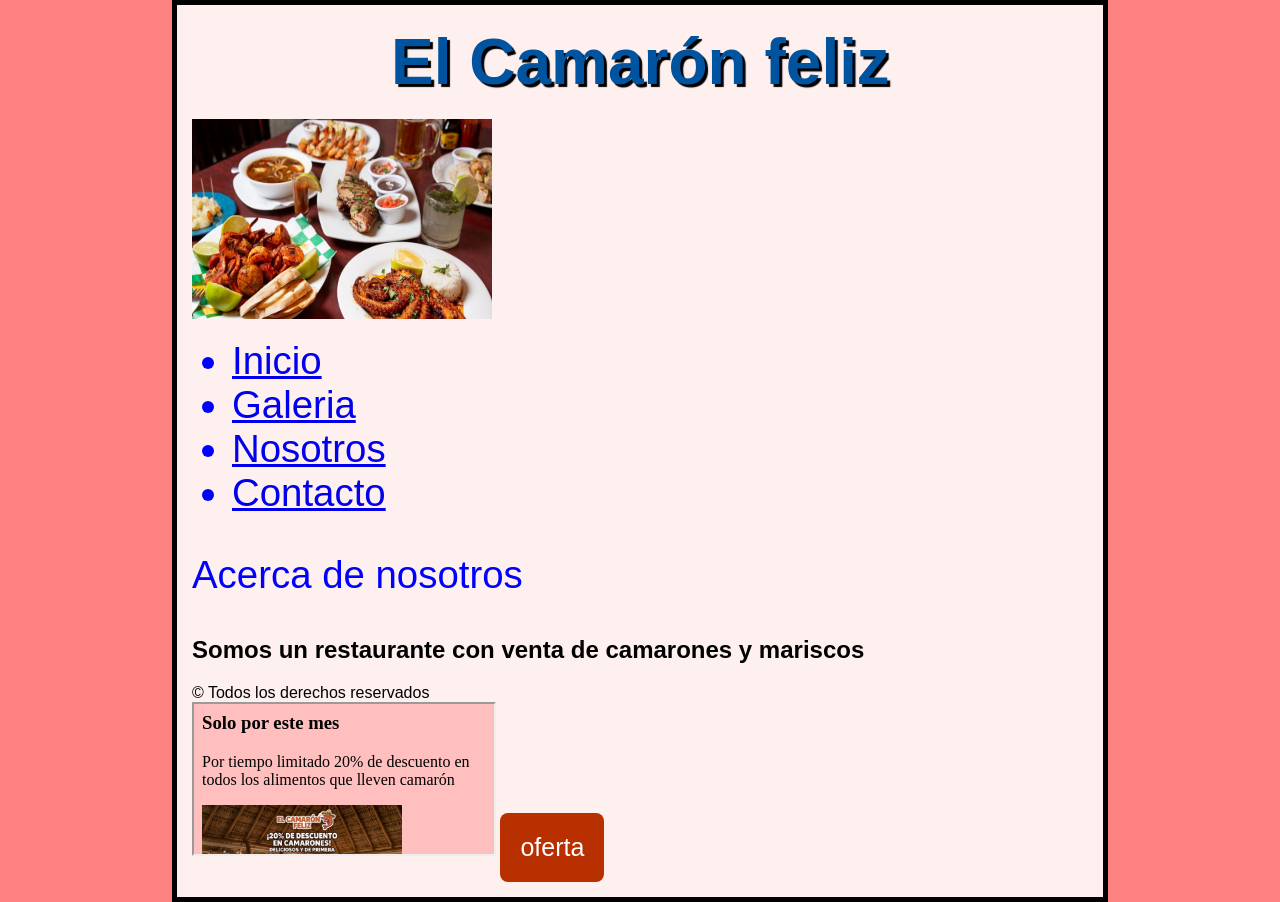
<file: Camaron feliz index/index.html>
<!DOCTYPE html>
<html>
<head>
<link rel="icon" type="image/x-icon" href="camarónfeliz.ico">
<title>El Camarón feliz</title>
<meta charset="UTF-8">
<link rel="stylesheet" href="estiloindex.css">
<style>
.testbtn {
  background-color: #B82F00;
  color: white;
  font-size: 25px;
  padding: 20px;
  border: none;
  border-radius: 8px;
  cursor: pointer;
}

.testbtn:hover {
  background-color: #4534E3;
}
</style>
</head>
<body>
<div>
<h1>El Camarón feliz</h1>
<img src="platillos-de-mariscos.jpg" alt="Girl in a jacket" style="width:300px;height:200px;">

<ul>
<li><a href="index.html">Inicio</a></li>
<li><a href="galeria.html">Galeria</a></li>
<li><a href="nosotros.html">Nosotros</a></li>
<li><a href="contacto.html">Contacto</a></li>
</ul>
</div>
<div>
<p>Acerca de nosotros</p>
<h2>Somos un restaurante con venta de camarones y mariscos</h2>
</div>
<div>&copy; Todos los derechos reservados</div>
<iframe src="Anuncion.html" title="description"></iframe>
<button class="testbtn">oferta</button>
</body>
</html>
</file>
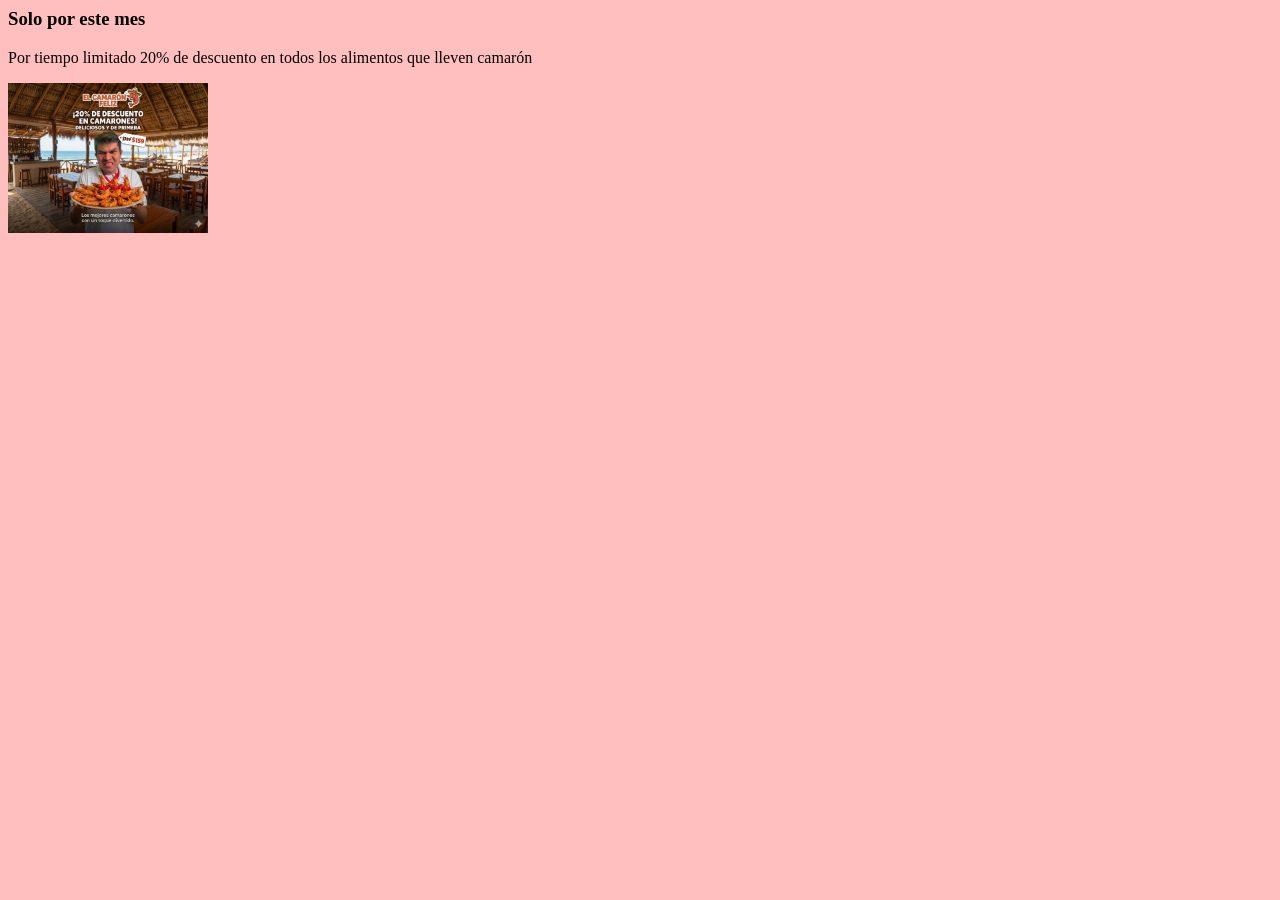
<file: Camaron feliz index/Anuncion.html>
<DOCTYPE html>
<html lang='es'>
<head>
<meta charset= 'UTF-8'>
</head>
<body style = "background-color: #FFBFBF;">
<h3>Solo por este mes</h3>
<p>Por tiempo limitado 20% de descuento en todos los alimentos que lleven camarón</p>
<img src="perezelcamaron.png" width="200" height="150" alt="anuncio" />
</body>
</html>
</file>
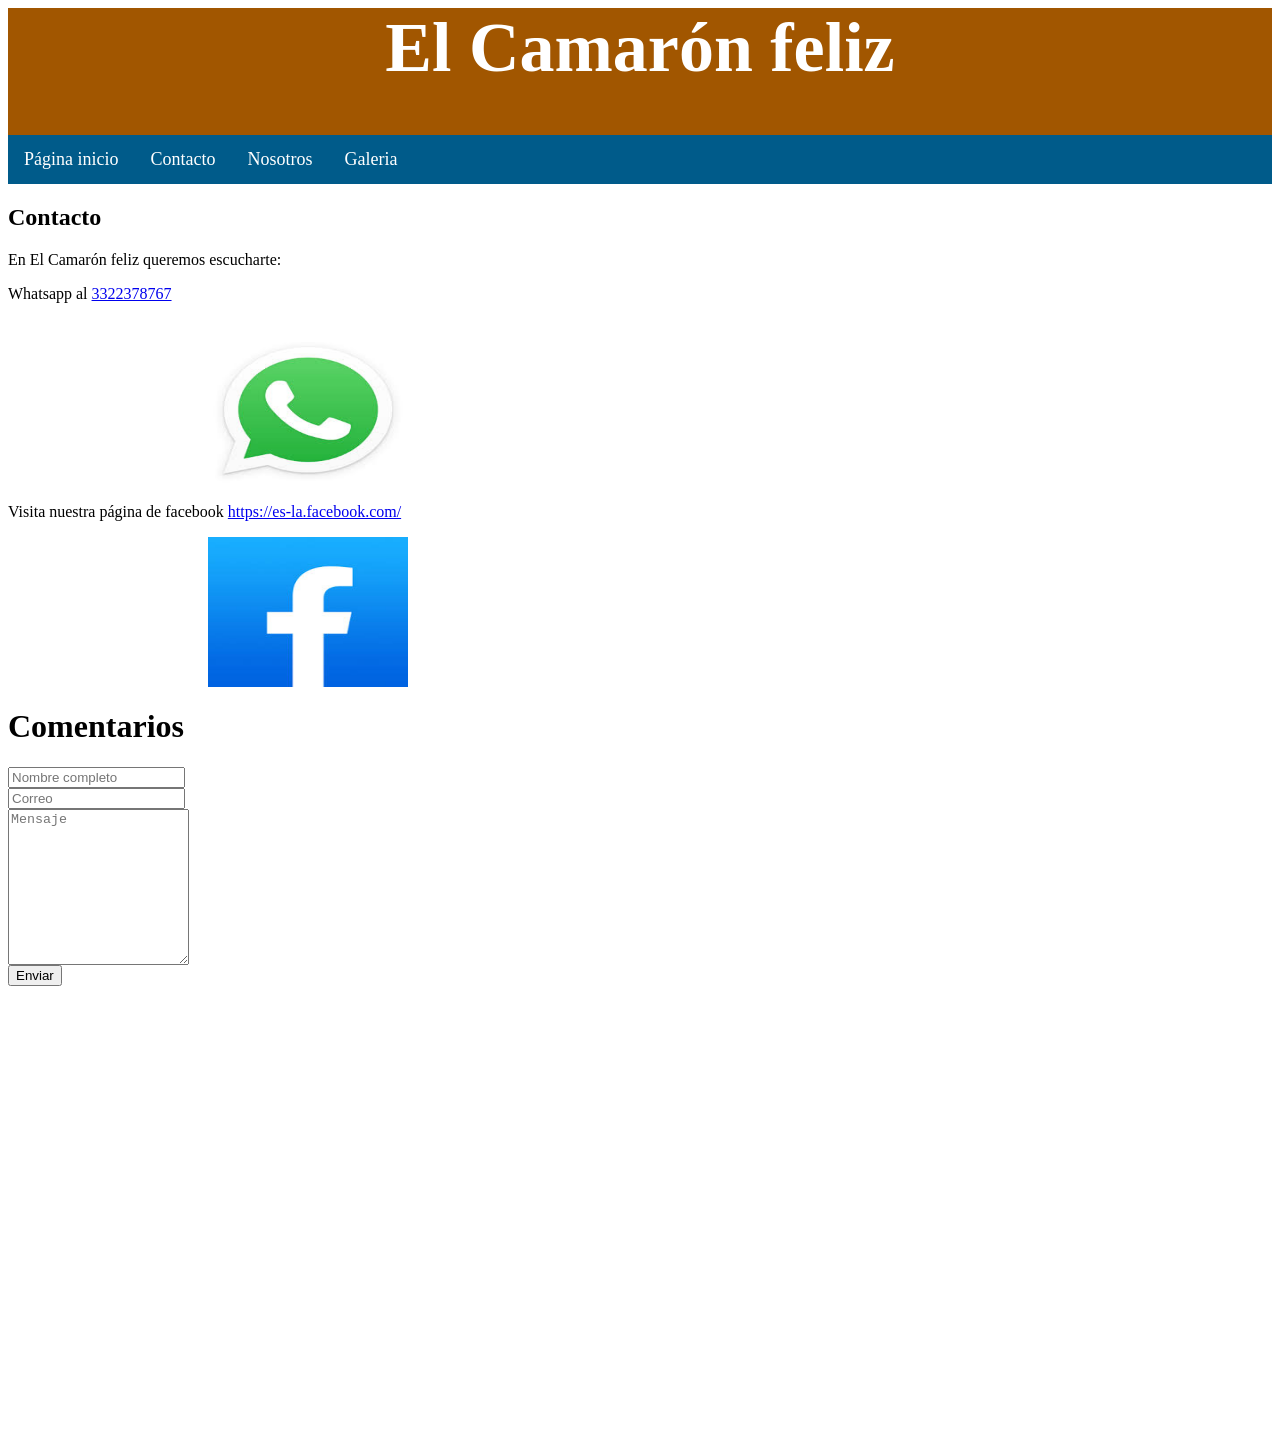
<file: Contacto/contacto.html>
<html>
   <head>
      <title>Contacto</title>
      <link rel="stylesheet" href="estilocontacto.css">
   </head>
   <body>
      <div id="encabezado">
         <h1>El Camarón feliz</h1>
         <ul class="navbar">
           <li><a href="index.html">Página inicio</a>
           <li><a href="contacto.html">Contacto</a>
           <li><a href="nosotros.html">Nosotros</a>
           <li><a href="galeria.html">Galeria</a>
         </ul>
      </div>
   <div id="pagina">
    <div id="columna_principal">
    <h2>Contacto</h2>
     <p>En El Camarón feliz queremos escucharte:</p>
     <p>Whatsapp al <a href="https://api.whatsapp.com/send/?phone=%2B52130850270&text=Hola &type=phone_number&app_absent=0">3322378767 </a></p><br>
       <img src="whatsapp.jfif" width="200" height="150" alt="teléfono" />
     <p>Visita nuestra página de facebook <a href="https://es-la.facebook.com/">https://es-la.facebook.com/</a></p>
       <img src="facebook.jfif" width="200" height="150" alt="facebook" />
     <div class="container">
  	<h1>Comentarios</h1>
  	<form action="https://formsubmit.co/ova2326i@gmail.com" method="POST">
    		<div class="form-group">
      			<div class="form-row">
        			<div class="col">
          				<input type="text" name="name" class="form-control" placeholder="Nombre completo" required>
        			</div>
        			<div class="col">
          				<input type="email" name="email" class="form-control" placeholder="Correo" required>
        			</div>
      			</div>
    		</div>
    		<div class="form-group">
      			<textarea placeholder="Mensaje" class="form-control" name="message" rows="10" required></textarea>
    		</div>
    			<button type="submit" class="btn btn-lg btn-dark btn-block">Enviar</button>
  	</form>
    </div>

 <iframe src="https://www.google.com/maps/embed?pb=!1m18!1m12!1m3!1d3731.9804934242065!2d-103.33122364518137!3d20.711016705879477!2m3!1f0!2f0!3f0!3m2!1i1024!2i768!4f13.1!3m3!1m2!1s0x8428b14cc7e3e08b%3A0xc5b4668d7ab439ea!2sCBTIS%2010!5e0!3m2!1ses-419!2smx!4v1780071927879!5m2!1ses-419!2smx" width="600" height="450" style="border:0;" allowfullscreen="" loading="lazy" referrerpolicy="no-referrer-when-downgrade"></iframe>
  
  </body>
</html>
</file>
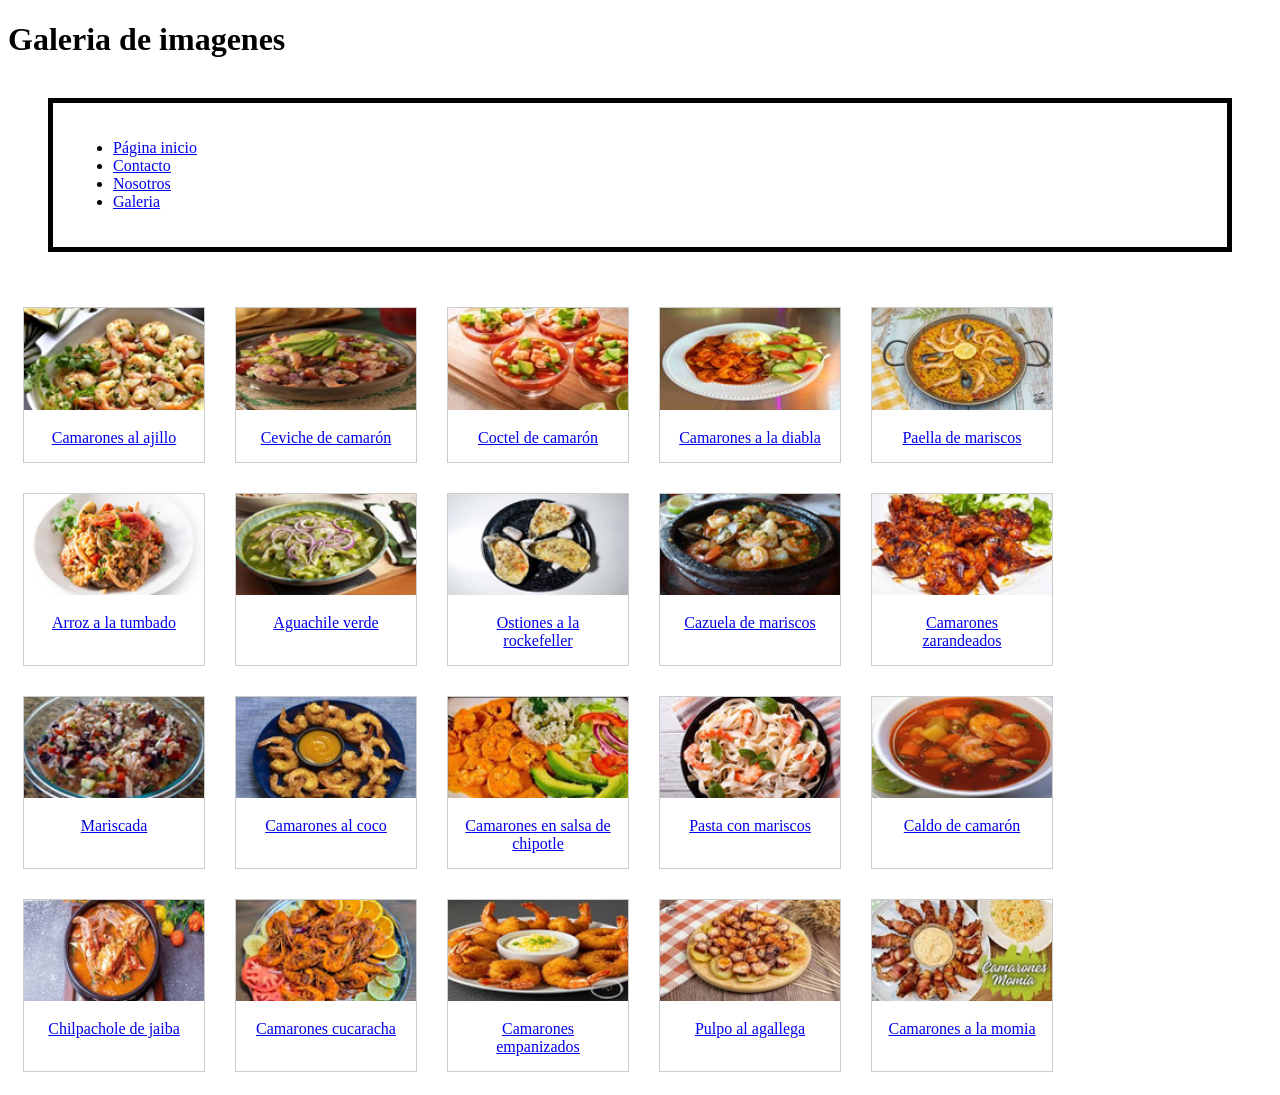
<file: Galeria/galeria.html>
<!DOCTYPE html>
<html>
<head>
<link rel="stylesheet" href="EstiloGaleria.css">
 <style>
.city {
  background-color: white;
  color: black;
  border: 5px solid black;
  margin: 40px;
  padding: 20px;
}
</style>
</head>
<body>

<h1>Galeria de imagenes</h1>
 <div class="city">
 <ul class="navbar">
           <li><a href="index.html">Página inicio</a>
           <li><a href="contacto.html">Contacto</a>
           <li><a href="nosotros.html">Nosotros</a>
           <li><a href="galeria.html">Galeria</a>
         </ul>
 </div>
<div class="gallery">

<div class="gallery-item">
  <a target="_blank" href="camaronesalajillo.jpg">
    <img src="mini.camaronesalajillo.png" 
  </a>
  <div class="desc">Camarones al ajillo</div>
</div>

<div class="gallery-item">
  <a target="_blank" href="cevichedecamaron.jpg">
    <img src="mini.cevichedecamaron.png"
  </a>
  <div class="desc">Ceviche de camarón</div>
</div>

<div class="gallery-item">
  <a target="_blank" href="cocteldecamaron.jpg">
    <img src="mini.cocteldecamaron.png"   </a>
  <div class="desc">Coctel de camarón</div>
</div>

<div class="gallery-item">
  <a target="_blank" href="camaronesaladiabla.jpg">
    <img src="mini.camaronesaladiabla.png"  
  </a>
  <div class="desc">Camarones a la diabla</div>
</div>

<div class="gallery-item">
  <a target="_blank" href="paellademariscos.jpg">
    <img src="mini.paellademariscos.png" alt="Xbox One" 
  </a>
  <div class="desc">Paella de mariscos</div>
</div>

<div class="gallery-item">
  <a target="_blank" href="arrozalatumbada.jpg">
    <img src="mini.arrozalatumbada.png" 
  </a>
  <div class="desc">Arroz a la tumbado</div>
</div>

<div class="gallery-item">
  <a target="_blank" href="aguachile.jpg">
    <img src="mini.aguachile.png"
  </a>
  <div class="desc">Aguachile verde</div>
</div>

<div class="gallery-item">
  <a target="_blank" href="ostionesalarockefeller.jpg">
    <img src="mini.ostionesalarockefeller.png"
  </a>
  <div class="desc">Ostiones a la rockefeller</div>
</div>

<div class="gallery-item">
  <a target="_blank" href="cazuelademariscos.jpg">
    <img src="mini.cazuelademariscos.png" 
  </a>
  <div class="desc">Cazuela de mariscos</div>
</div>

<div class="gallery-item">
  <a target="_blank" href="camaroneszarandeados.jpg">
    <img src="mini.camaroneszarandeados.png" 
  </a>
  <div class="desc">Camarones zarandeados</div>
</div>

<div class="gallery-item">
  <a target="_blank" href="mariscada.jpg">
    <img src="mini.mariscada.png"
  </a>
  <div class="desc">Mariscada</div>
</div>

<div class="gallery-item">
  <a target="_blank" href="camaronesalcoco.jpg">
    <img src="mini.camaronesalcoco.png" 
  </a>
  <div class="desc">Camarones al coco</div>
</div>

<div class="gallery-item">
  <a target="_blank" href="camaronesensalsadechipotle.jpg">
    <img src="mini.camaronesensalsadechipotle.png"  </a>
  <div class="desc">Camarones en salsa de chipotle</div>
</div>

<div class="gallery-item">
  <a target="_blank" href="pastaconmariscos.jpg">
    <img src="mini.pastaconmariscos.png" 
  </a>
  <div class="desc">Pasta con mariscos</div>
</div>

<div class="gallery-item">
  <a target="_blank" href="caldodecamaron.jpg">
    <img src="mini.caldodecamaron.png"
  </a>
  <div class="desc">Caldo de camarón</div>
</div>

<div class="gallery-item">
  <a target="_blank" href="chilpacholedejaiba.jpg">
    <img src="mini.chilpacholedejaiba.png" 
  </a>
  <div class="desc">Chilpachole de jaiba</div>
</div>

<div class="gallery-item">
  <a target="_blank" href="camaronescucaracha.jpg">
    <img src="mini.camaronescucaracha.png"
  </a>
  <div class="desc">Camarones cucaracha</div>
</div>

<div class="gallery-item">
  <a target="_blank" href="camaronesempanizados.jpg">
    <img src="mini.camaronesempanizados.png"
  </a>
  <div class="desc">Camarones empanizados</div>
</div>

<div class="gallery-item">
  <a target="_blank" href="pulpoalagallega.jpg">
    <img src="mini.pulpoalagallega.png"
  </a>
  <div class="desc">Pulpo al agallega</div>
</div>

<div class="gallery-item">
  <a target="_blank" href="camaronesmomia.jpg">
    <img src="mini.camaronesmomia.png" 
  </a>
  <div class="desc">Camarones a la momia</div>
</div>

</div>

</body>
</html>
</file>
<file: Camaron feliz index/estiloindex.css>
html {
  background-color: #FF8282;
  font-family: "Open Sans", sans-serif;
  margin: 0; 
  padding: 0;
  box-sizing: border-box;
}

body {
  width: 70%;
  margin: 0 auto;
  background-color: #FFF0F0;
  padding: 0 15px 15px 15px;
  border: 5px solid black;
  }

h1 {
  text-align: center;
  margin: 0;
  padding: 10px 0;
  color: #BA001F;
 }

 p{
  color: blue;
 }

li {
  color: blue;
 }
}

@media only screen and (max-width: 400px) {
  h1 {
    font-size: 2vw; 
    text-align: center;
    margin: 0;
    padding: 10px 0;
    color: #BA001F;
    text-shadow: 3px 3px 1px black;
}

 p{
    font-size: 1vw;  
  }
}


@media only screen and (min-width: 401px) and (max-width: 1980px){
  h1 {
    font-size: 5vw;
    text-align: center;
    margin: 0;
    padding: 20px 0;
    color: #00539F;
    text-shadow: 3px 3px 1px black;
  }
 p{
      font-size: 3vw;
 }

li {
    font-size: 3vw;
  }
}
</file>
<file: Contacto/estilocontacto.css>
html {
 margin: 0;
 padding: 0;
 box-sizing: border-box;
 }

div#encabezado {
  background-color: #A15600;
  text-align: center;
  font-size: 35px;
  color: white;
  height: auto;
}

div#columna_principal{
 float: left;
 background-color: #FFFFFF; 
}

.navbar {
        margin: 0 px;
        padding: 0 px;
        text-align: left;
        font-size: 18px;
        list-style-type:none;
        height: auto;
        background-color: #005B8A;
        }
ul {
  list-style-type: none;
  margin: 0;
  padding: 0;
  overflow: hidden;

}

ul li {
  float: left;
}

ul li a {
  display: block;
  color: white;
  text-align: center;
  padding: 14px 16px;
  text-decoration: none;
}

ul li a:hover {
  background-color: #111111;
}


img {
  display: block;
  margin: 0 auto;
}
</file>
<file: Galeria/EstiloGaleria.css>
div.gallery {
  display: flex;
  flex-wrap: wrap;
  justify-content: flex-start;
}

div.gallery-item {
  margin: 15px;
  border: 1px solid #ccc;
  width: 180px;
}

div.gallery-item:hover {
  border: 1px solid #777;
}

div.gallery-item img {
  width: 100%;
  height: auto;
}

div.gallery-item div.desc {
  padding: 15px;
  text-align: center;
}
</file>
